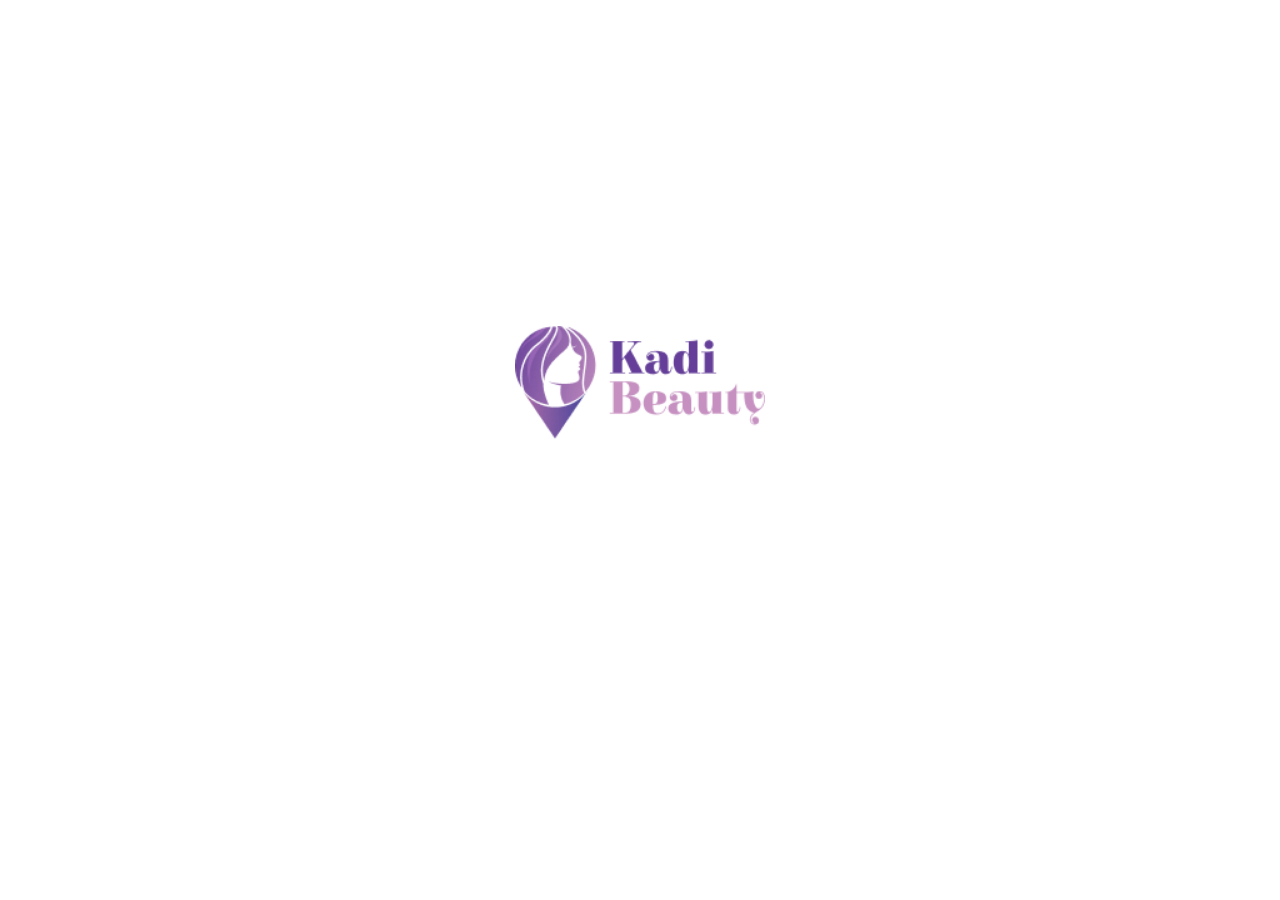
<file: loading.html>
<!DOCTYPE html>
<html dir="rtl" lang="ar">
  <head>
    <meta charset="UTF-8" />
    <meta name="viewport" content="width=device-width, initial-scale=1.0" />
    <title>Kadi | كادي</title>
    <link rel="stylesheet" href="./css/loading.css" />
  </head>
  <body class="loader" id="loader">
    <img src="./src/imgs/footer-logo.png" alt="" class="loader-image" />
    <script src="./js/loading.js"></script>
  </body>
</html>
</file>
<file: css/loading.css>
* {
  margin: 0;
  padding: 0;
}
html {
  scroll-behavior: smooth;
}
.loader {
  width: 100%;
  height: 85vh;
  display: flex;
  justify-content: center;
  align-items: center;
}
.loader-image {
  width: 250px;
  animation: landing 1.5s ease-in infinite;
  opacity: 1;
}
@keyframes landing {
  0% {
    opacity: 1;
  }
  10% {
    opacity: 0.8;
  }
  20% {
    opacity: 0.6;
  }
  30% {
    opacity: 0.4;
  }
  40% {
    opacity: 0.2;
  }
  50% {
    opacity: 0.07;
  }
  60% {
    opacity: 0.2;
  }
  70% {
    opacity: 0.4;
  }
  80% {
    opacity: 0.6;
  }
  90% {
    opacity: 0.8;
  }
  100% {
    opacity: 1;
  }
}
@media (max-width: 1024px) {
  .loader-image {
    width: 200px;
  }
}
@media (max-width: 600px) {
  .loader-image {
    width: 100px;
  }
}
</file>
